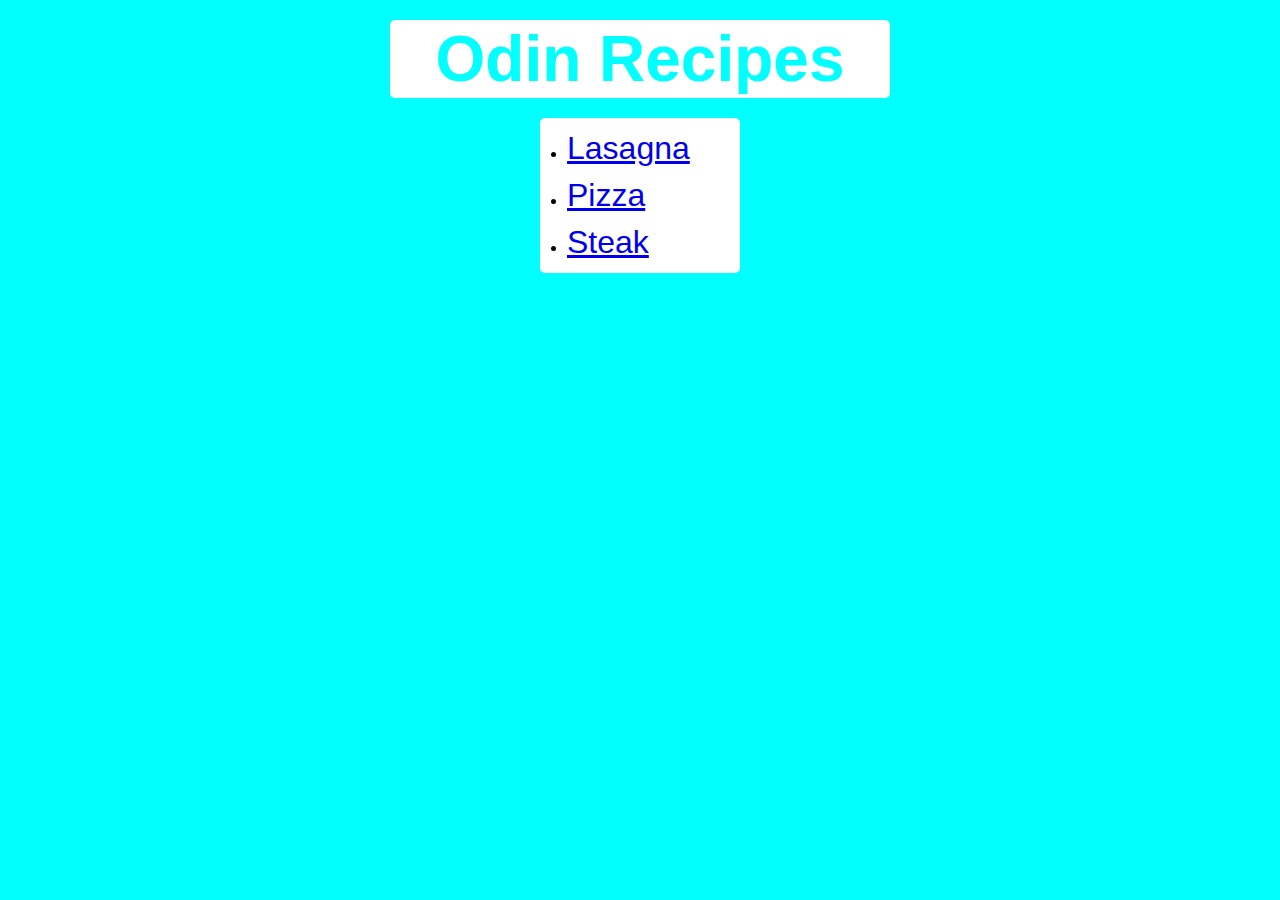
<file: index.html>
<!DOCTYPE html>
<html lang="en">

<head>
    <meta charset="UTF-8">
    <meta name="viewport" content="width=device-width, initial-scale=1.0">
    <title>Odin Recipes</title>
    <link rel="stylesheet" href="styles.css">
</head>

<body id="Home">
    <h1 id="HomeHeader">Odin Recipes</h1>
    <ul class="Container">
        <li><a href="./recipes/lasagna.html">Lasagna</a></li>
        <li><a href="./recipes/pizza.html">Pizza</a></li>
        <li><a href="./recipes/steak.html">Steak</a></li>
    </ul>
</body>

</html>
</file>
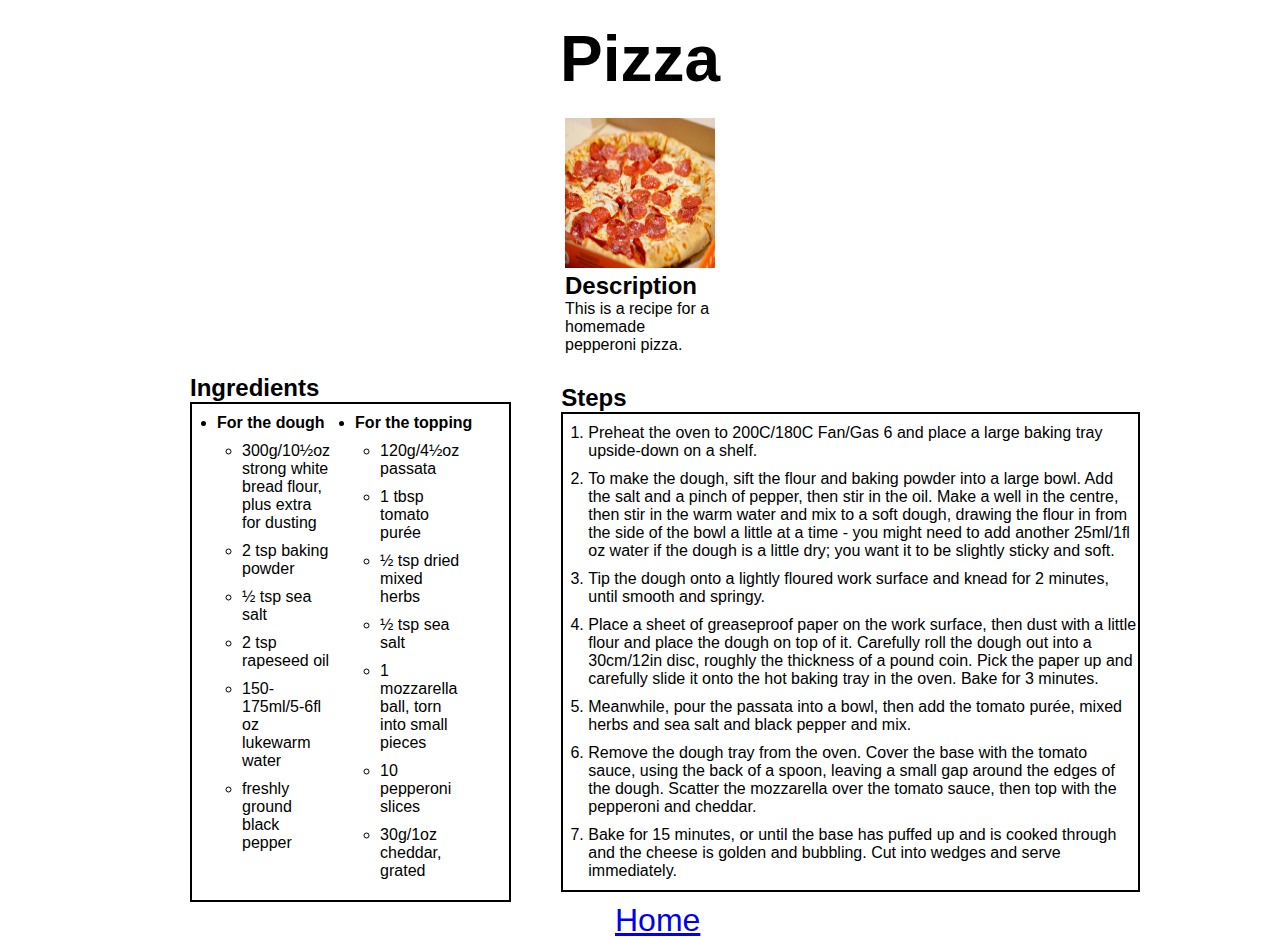
<file: recipes/pizza.html>
<!DOCTYPE html>
<html lang="en">

<head>
    <meta charset="UTF-8">
    <meta name="viewport" content="width=device-width, initial-scale=1.0">
    <title>Pizza</title>
    <link rel="stylesheet" href="../styles.css">
</head>

<body>
    <h1>Pizza</h1>
    <!-- This image was found at https://unsplash.com/s/photos/pizza.
    Original creator of the image: Alan Hardman -->
    <div class="image">
        <img src="../images/pizza.jpg" alt="An image of a Pizza" height="150" width="150">
        <h2>Description</h2>
        <p>This is a recipe for a homemade pepperoni pizza.</p>
    </div>

    <!-- This recipe was found at https://www.bbc.co.uk/food/recipes/quick_pepperoni_pizza_64616 -->
    <div class="recipe">
        <div class="ingredients">
            <h2>Ingredients</h2>
            <ul class="main" id="pizza">
                <li><strong>For the dough</strong>
                    <ul>
                        <li>300g/10½oz strong white bread flour, plus extra for dusting</li>
                        <li>2 tsp baking powder</li>
                        <li>½ tsp sea salt</li>
                        <li>2 tsp rapeseed oil</li>
                        <li>150-175ml/5-6fl oz lukewarm water</li>
                        <li>freshly ground black pepper</li>
                    </ul>
                </li>
                <li><strong>For the topping</strong>
                    <ul>
                        <li>120g/4½oz passata</li>
                        <li>1 tbsp tomato purée</li>
                        <li>½ tsp dried mixed herbs</li>
                        <li>½ tsp sea salt</li>
                        <li>1 mozzarella ball, torn into small pieces</li>
                        <li>10 pepperoni slices</li>
                        <li>30g/1oz cheddar, grated</li>
                    </ul>
                </li>
            </ul>
        </div>

        <div class="steps">
            <h2>Steps</h2>
            <ol>
                <li>Preheat the oven to 200C/180C Fan/Gas 6 and place a large baking tray upside-down on a shelf.</li>
                <li>To make the dough, sift the flour and baking powder into a large bowl. Add the salt and a pinch of
                    pepper,
                    then stir in the oil. Make a well in the centre, then stir in the warm water and mix to a soft
                    dough,
                    drawing the flour in from the side of the bowl a little at a time - you might need to add another
                    25ml/1fl
                    oz water if the dough is a little dry; you want it to be slightly sticky and soft.</li>
                <li>Tip the dough onto a lightly floured work surface and knead for 2 minutes, until smooth and springy.
                </li>
                <li>Place a sheet of greaseproof paper on the work surface, then dust with a little flour and place the
                    dough on
                    top of it. Carefully roll the dough out into a 30cm/12in disc, roughly the thickness of a pound
                    coin.
                    Pick
                    the paper up and carefully slide it onto the hot baking tray in the oven. Bake for 3 minutes.</li>
                <li>Meanwhile, pour the passata into a bowl, then add the tomato purée, mixed herbs and sea salt and
                    black
                    pepper and mix.</li>
                <li>Remove the dough tray from the oven. Cover the base with the tomato sauce, using the back of a
                    spoon,
                    leaving a small gap around the edges of the dough. Scatter the mozzarella over the tomato sauce,
                    then
                    top
                    with the pepperoni and cheddar.</li>
                <li>Bake for 15 minutes, or until the base has puffed up and is cooked through and the cheese is golden
                    and
                    bubbling. Cut into wedges and serve immediately.</li>
            </ol>
        </div>

    </div>

    <div class="home_link"><a href="../index.html">Home</a></div>

</body>

</html>
</file>
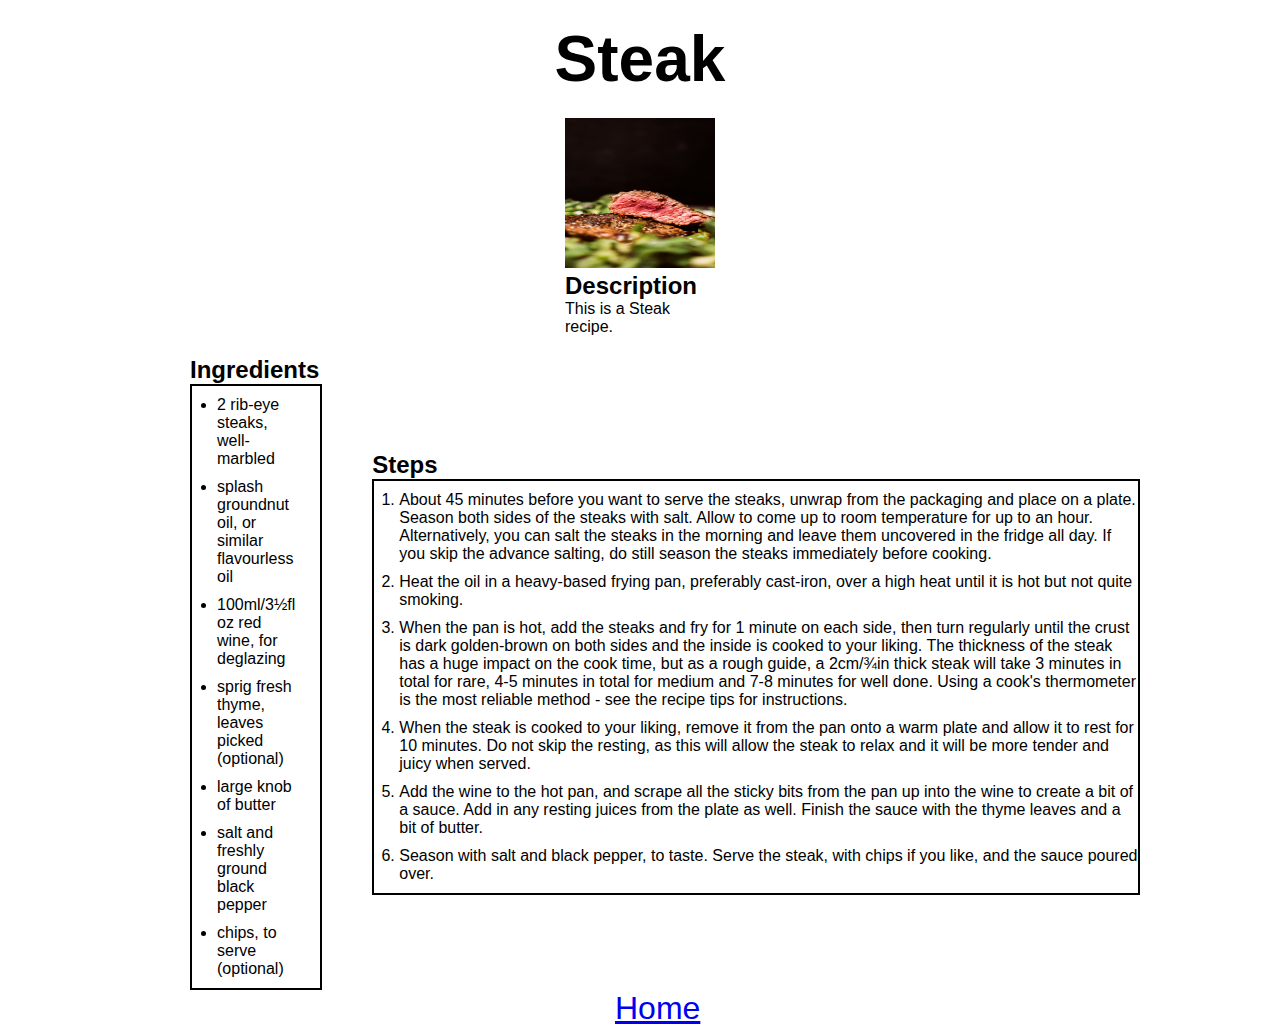
<file: recipes/steak.html>
<!DOCTYPE html>
<html lang="en">

<head>
    <meta charset="UTF-8">
    <meta name="viewport" content="width=device-width, initial-scale=1.0">
    <title>Steak</title>
    <link rel="stylesheet" href="../styles.css">
</head>

<body>
    <h1>Steak</h1>
    <!-- This image was found at https://unsplash.com/s/photos/Steak.
    Original creator of the image: Justus Menke -->
    <div class="image">
        <img src="../images/steak.jpg" alt="An image of a Steak" width="150" height="150">
        <h2>Description</h2>
        <p>This is a Steak recipe.</p>
    </div>

    <!-- This recipe was found at https://www.bbc.co.uk/food/recipes/perfect_steak_and_chips_14714 -->
    <div class="recipe">
        <div class="ingredients">
            <h2>Ingredients</h2>
            <ul class="main">
                <li>2 rib-eye steaks, well-marbled</li>
                <li>splash groundnut oil, or similar flavourless oil</li>
                <li>100ml/3½fl oz red wine, for deglazing</li>
                <li>sprig fresh thyme, leaves picked (optional)</li>
                <li>large knob of butter</li>
                <li>salt and freshly ground black pepper</li>
                <li>chips, to serve (optional)</li>
            </ul>
        </div>

        <div class="steps">
            <h2>Steps</h2>
            <ol class="main">
                <li>About 45 minutes before you want to serve the steaks, unwrap from the packaging and place on a
                    plate.
                    Season
                    both sides of the steaks with salt. Allow to come up to room temperature for up to an hour.
                    Alternatively,
                    you can salt the steaks in the morning and leave them uncovered in the fridge all day. If you skip
                    the
                    advance salting, do still season the steaks immediately before cooking.</li>
                <li>Heat the oil in a heavy-based frying pan, preferably cast-iron, over a high heat until it is hot but
                    not
                    quite smoking.</li>
                <li>When the pan is hot, add the steaks and fry for 1 minute on each side, then turn regularly until the
                    crust
                    is dark golden-brown on both sides and the inside is cooked to your liking. The thickness of the
                    steak
                    has a
                    huge impact on the cook time, but as a rough guide, a 2cm/¾in thick steak will take 3 minutes in
                    total
                    for
                    rare, 4-5 minutes in total for medium and 7-8 minutes for well done. Using a cook's thermometer is
                    the
                    most
                    reliable method - see the recipe tips for instructions.</li>
                <li>When the steak is cooked to your liking, remove it from the pan onto a warm plate and allow it to
                    rest
                    for
                    10 minutes. Do not skip the resting, as this will allow the steak to relax and it will be more
                    tender
                    and
                    juicy when served.</li>
                <li>Add the wine to the hot pan, and scrape all the sticky bits from the pan up into the wine to create
                    a
                    bit of
                    a sauce. Add in any resting juices from the plate as well. Finish the sauce with the thyme leaves
                    and a
                    bit
                    of butter.</li>
                <li>Season with salt and black pepper, to taste. Serve the steak, with chips if you like, and the sauce
                    poured
                    over.</li>
            </ol>
        </div>
    </div>

    <div class="home_link"><a href="../index.html">Home</a></div>
</body>

</html>
</file>
<file: styles.css>
* {
    box-sizing: border-box;
    margin: 0;
    padding: 0;
}

body {
    font-family: 'Arial', 'Serif', 'Sans-serif';
}

#Home {
    background-color: aqua;
}

h1 {
    text-align: center;
    margin: auto;
    width: 500px;
    margin-top: 20px;
    margin-bottom: 20px;
    font-size: 64px;
    border: 2px solid white;
    border-radius: 5px;
}

#HomeHeader {
    background-color: white;
    color: aqua;
}

.Container {
    align-items: center;
    margin: auto;
    width: 200px;
    background-color: white;
    padding-left: 25px;
    padding-right: 10px;
    border: 2px solid white;
    border-radius: 5px;
}

.image {
    align-items: center;
    margin: auto;
    width: 150px;
}

a {
    font-size: 32px;
}

.recipe {
    margin: auto;
    width: 1000px;
    display: flex;
    flex-direction: row;
}

.ingredients, .steps {
    margin-left: 50px;
}

#pizza {
    display: flex;
    flex-direction: row;
}

.home_link {
    margin: auto;
    width: 50px;
}

.main {
    border: 2px solid black;
}

ul {
    padding-left: 25px;
    padding-right: 25px;
}

ol {
    padding-left: 25px;
    border: 2px solid black;
}

li {
    margin-top: 10px;
    margin-bottom: 10px;
}

p {
    margin-bottom: 20px;
}

div {
    align-items: center;
}
</file>
